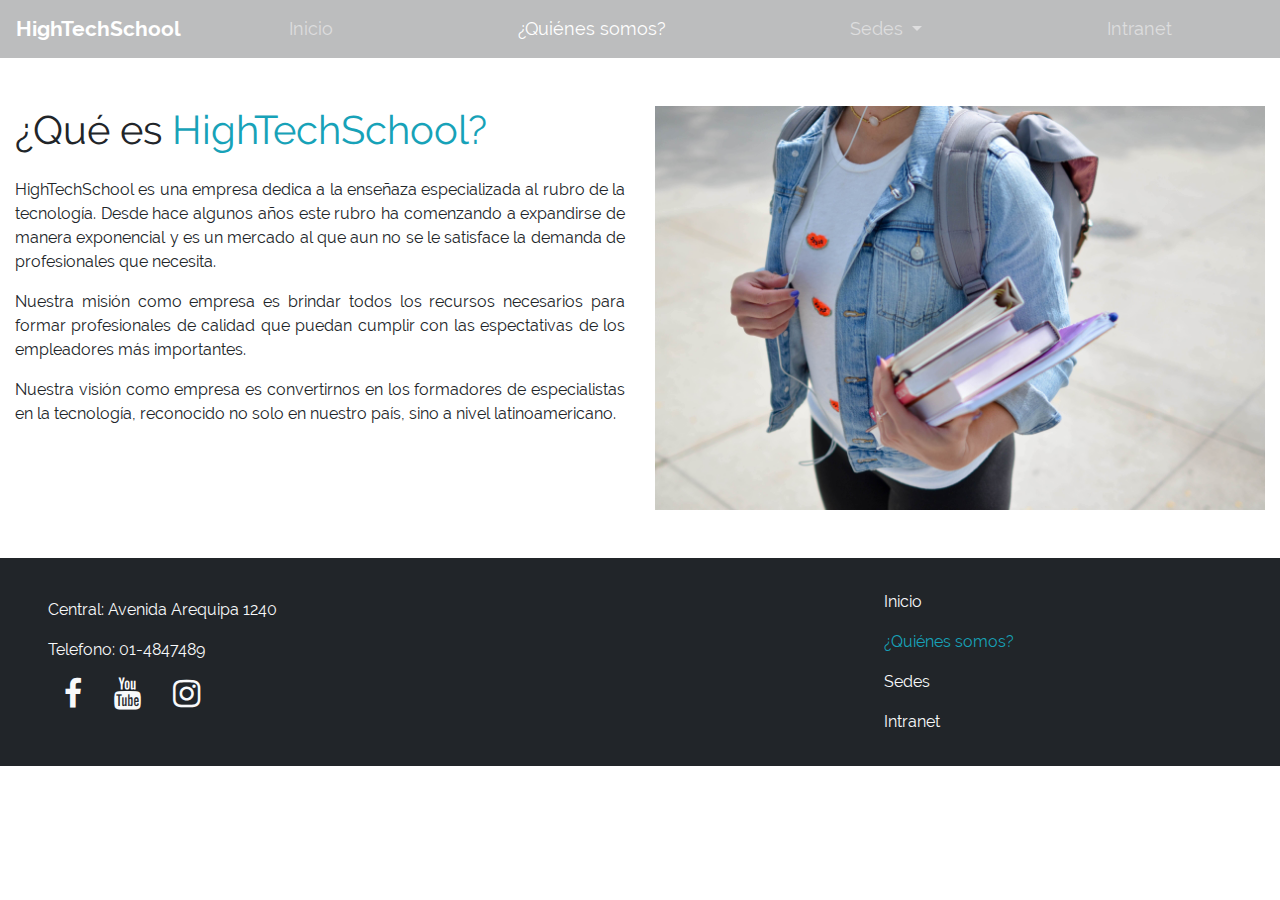
<file: aboutus.html>
<!DOCTYPE html>
<html lang="en">
<head>
  <meta charset="UTF-8">
  <meta name="viewport" content="width=device-width, initial-scale=1.0, minimum-scale=1.0, maximum-scale=1.0, user-scalable=no">
  <meta http-equiv="X-UA-Compatible" content="ie=edge">
  <link rel="stylesheet" href="./css/bootstrap.min.css">
  <link rel="stylesheet" href="./css/font-awesome.min.css">
  <link rel="stylesheet" href="./css/app.css">
  <title>HighTechSchool - Sobre Nosotros</title>
</head>
<body>
  <div class="container-fluid p-0">
    <div class="row w-100 m-0">
      <div class="col-12 p-0">
        <nav class="navbar navbar-expand-md navbar-dark">
          <a class="navbar-brand font-weight-bold" href="#">HighTechSchool</a>
          <button class="navbar-toggler" type="button" data-toggle="collapse" data-target="#navbarSupportedContent" aria-controls="navbarSupportedContent" aria-expanded="false" aria-label="Toggle navigation">
            <span class="navbar-toggler-icon"></span>
          </button>
        
          <div class="collapse navbar-collapse" id="navbarSupportedContent">
            <ul class="navbar-nav d-flex justify-content-around w-100">
              <li class="nav-item">
                <a class="nav-link" href="index.html">Inicio</a>
              </li>
              <li class="nav-item active">
                <a class="nav-link" href="aboutus.html">¿Quiénes somos?</a>
              </li>
              <li class="nav-item dropdown">
                <a class="nav-link dropdown-toggle" href="#" id="navbarDropdown" role="button" data-toggle="dropdown" aria-haspopup="true" aria-expanded="false">
                  Sedes
                </a>
                <div class="dropdown-menu" aria-labelledby="navbarDropdown">
                  <a class="dropdown-item" href="sede-norte.html">Norte</a>
                  <a class="dropdown-item" href="sede-centro.html">Centro</a>
                  <a class="dropdown-item" href="sede-sur.html">Sur</a>
                </div>
              </li>
              <li class="nav-item">
                <a class="nav-link" href="intranet.html">Intranet</a>
              </li>
            </ul>
          </div>
        </nav>
      </div>
    </div>
    <div class="row w-100 mx-0 my-5">
      <div class="col-12 col-md-8 col-xl-6">
        <h1 class="mb-4">¿Qué es <span class="text-info">HighTechSchool?</span></h1>
        <p class="text-justify">
          HighTechSchool es una empresa dedica a la enseñaza especializada al rubro de la tecnología. Desde hace algunos
          años este rubro ha comenzando a expandirse de manera exponencial y es un mercado al que aun no se le satisface 
          la demanda de profesionales que necesita.
        </p>
        <p class="text-justify">
          Nuestra misión como empresa es brindar todos los recursos necesarios para formar 
          profesionales de calidad que puedan cumplir con las espectativas de los empleadores más importantes.
        </p>
        <p class="text-justify">
          Nuestra visión como empresa es convertirnos en los formadores de especialistas en la tecnología, reconocido no 
          solo en nuestro país, sino a nivel latinoamericano.
        </p>
      </div>
      <div class="col-12 col-md-4 col-xl-6 d-none d-md-block">
        <img src="./images/aboutus.jpg" class="img-fluid">
      </div>
    </div>
    
    <footer class="footer">
      <div class="row mx-0 py-4">
        <div class="col-12 col-md-8 py-3 px-5 text-center text-md-left">
          <p class="text-light">Central: Avenida Arequipa 1240</p>
          <p class="text-light">Telefono: 01-4847489</p>
          <div class="redes d-flex flex-column flex-md-row">
            <a class="text-light m-3 my-md-0" href="https://www.facebook.com" target="_blank">
              <i class="fa fa-facebook" aria-hidden="true"></i>            
            </a>
            <a class="text-light m-3 my-md-0" href="https://www.youtube.com" target="_blank">
              <i class="fa fa-youtube" aria-hidden="true"></i>            
            </a>
            <a class="text-light m-3 my-md-0" href="https://www.instagram.com" target="_blank">
              <i class="fa fa-instagram" aria-hidden="true"></i>            
            </a>
          </div>
        </div>
        <div class="col-12 col-md-4">
            <hr class="bg-light d-md-none">
            <ul class="nav flex-column text-center text-md-left">
              <li class="nav-item">
                <a class="nav-link text-light" href="inicio.html">Inicio</a>
              </li>
              <li class="nav-item">
                <a class="nav-link text-info" href="aboutus.html">¿Quiénes somos?</a>
              </li>
              <li class="nav-item">
                <a class="nav-link text-light" href="sedes.html">Sedes</a>
              </li>
              <li class="nav-item">
                <a class="nav-link text-light" href="intranet.html">Intranet</a>
              </li>
            </ul>
        </div>
      </div>
    </footer>
  </div>
  <script src="./js/jquery-3.2.1.min.js"></script>
  <script src="./js/popper.min.js"></script>
  <script src="./js/bootstrap.min.js"></script>
</body>
</html>
</file>
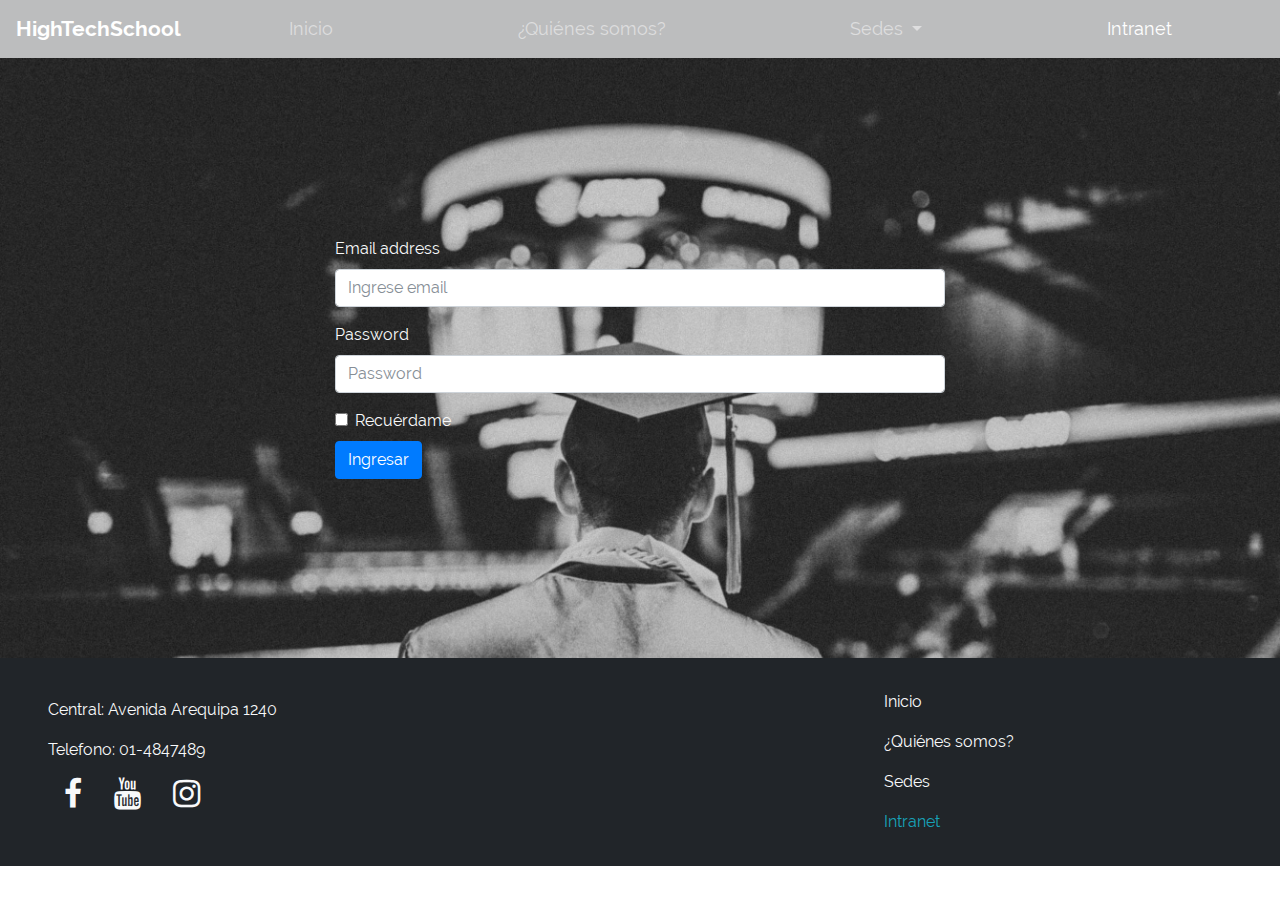
<file: intranet.html>
<!DOCTYPE html>
<html lang="en">
<head>
  <meta charset="UTF-8">
  <meta name="viewport" content="width=device-width, initial-scale=1.0, minimum-scale=1.0, maximum-scale=1.0, user-scalable=no">
  <meta http-equiv="X-UA-Compatible" content="ie=edge">
  <link rel="stylesheet" href="./css/bootstrap.min.css">
  <link rel="stylesheet" href="./css/font-awesome.min.css">
  <link rel="stylesheet" href="./css/app.css">
  <title>HighTechSchool - Intranet</title>
</head>
<body>
  <div class="container-fluid p-0">
    <div class="row w-100 m-0">
      <div class="col-12 p-0">
        <nav class="navbar navbar-expand-md navbar-dark">
          <a class="navbar-brand font-weight-bold" href="#">HighTechSchool</a>
          <button class="navbar-toggler" type="button" data-toggle="collapse" data-target="#navbarSupportedContent" aria-controls="navbarSupportedContent" aria-expanded="false" aria-label="Toggle navigation">
            <span class="navbar-toggler-icon"></span>
          </button>
        
          <div class="collapse navbar-collapse" id="navbarSupportedContent">
            <ul class="navbar-nav d-flex justify-content-around w-100">
              <li class="nav-item">
                <a class="nav-link" href="index.html">Inicio</a>
              </li>
              <li class="nav-item">
                <a class="nav-link" href="aboutus.html">¿Quiénes somos?</a>
              </li>
              <li class="nav-item dropdown">
                <a class="nav-link dropdown-toggle" href="#" id="navbarDropdown" role="button" data-toggle="dropdown" aria-haspopup="true" aria-expanded="false">
                  Sedes
                </a>
                <div class="dropdown-menu" aria-labelledby="navbarDropdown">
                  <a class="dropdown-item" href="sede-norte.html">Norte</a>
                  <a class="dropdown-item" href="sede-centro.html">Centro</a>
                  <a class="dropdown-item" href="sede-sur.html">Sur</a>
                </div>
              </li>
              <li class="nav-item active">
                <a class="nav-link" href="intranet.html">Intranet</a>
              </li>
            </ul>
          </div>
        </nav>
      </div>
    </div>
    <div class="row w-100 mx-0 justify-content-center align-items-center intra-bg">
      <div class="col-12 col-md-8 col-xl-6">
        <form id="needs-validation" novalidate>
          <div class="form-group">
            <label for="InputEmail1" class="text-light">Email address</label>
            <input type="email" class="form-control" id="InputEmail1" placeholder="Ingrese email" required>
            <div class="invalid-feedback">
              Ingrese su email
            </div>
          </div>
          <div class="form-group">
            <label for="InputPassword1" class="text-light">Password</label>
            <input type="password" class="form-control" id="InputPassword1" placeholder="Password" required>
            <div class="invalid-feedback">
              Ingrese su contraseña
            </div>
          </div>
          <div class="form-check">
            <label class="form-check-label text-light">
              <input type="checkbox" class="form-check-input">
              Recuérdame
            </label>
          </div>
          <button type="submit" class="btn btn-primary">Ingresar</button>
        </form>
      </div>  
    </div>
    
    <footer class="footer">
      <div class="row mx-0 py-4">
        <div class="col-12 col-md-8 py-3 px-5 text-center text-md-left">
          <p class="text-light">Central: Avenida Arequipa 1240</p>
          <p class="text-light">Telefono: 01-4847489</p>
          <div class="redes d-flex flex-column flex-md-row">
            <a class="text-light m-3 my-md-0" href="https://www.facebook.com" target="_blank">
              <i class="fa fa-facebook" aria-hidden="true"></i>            
            </a>
            <a class="text-light m-3 my-md-0" href="https://www.youtube.com" target="_blank">
              <i class="fa fa-youtube" aria-hidden="true"></i>            
            </a>
            <a class="text-light m-3 my-md-0" href="https://www.instagram.com" target="_blank">
              <i class="fa fa-instagram" aria-hidden="true"></i>            
            </a>
          </div>
        </div>
        <div class="col-12 col-md-4">
            <hr class="bg-light d-md-none">
            <ul class="nav flex-column text-center text-md-left">
              <li class="nav-item">
                <a class="nav-link text-light" href="inicio.html">Inicio</a>
              </li>
              <li class="nav-item">
                <a class="nav-link text-light" href="aboutus.html">¿Quiénes somos?</a>
              </li>
              <li class="nav-item">
                <a class="nav-link text-light" href="sedes.html">Sedes</a>
              </li>
              <li class="nav-item">
                <a class="nav-link text-info" href="intranet.html">Intranet</a>
              </li>
            </ul>
        </div>
      </div>
    </footer>
  </div>
  <script src="./js/jquery-3.2.1.min.js"></script>
  <script src="./js/popper.min.js"></script>
  <script src="./js/bootstrap.min.js"></script>
  <script>
    (function() {
    'use strict';

    window.addEventListener('load', function() {
      var form = document.getElementById('needs-validation');
      form.addEventListener('submit', function(event) {
        if (form.checkValidity() === false) {
          event.preventDefault();
          event.stopPropagation();
        }else{
          alert('Has ingresado');
        }
        form.classList.add('was-validated');
      }, false);
    }, false);
  })();
  </script>
</body>
</html>
</file>
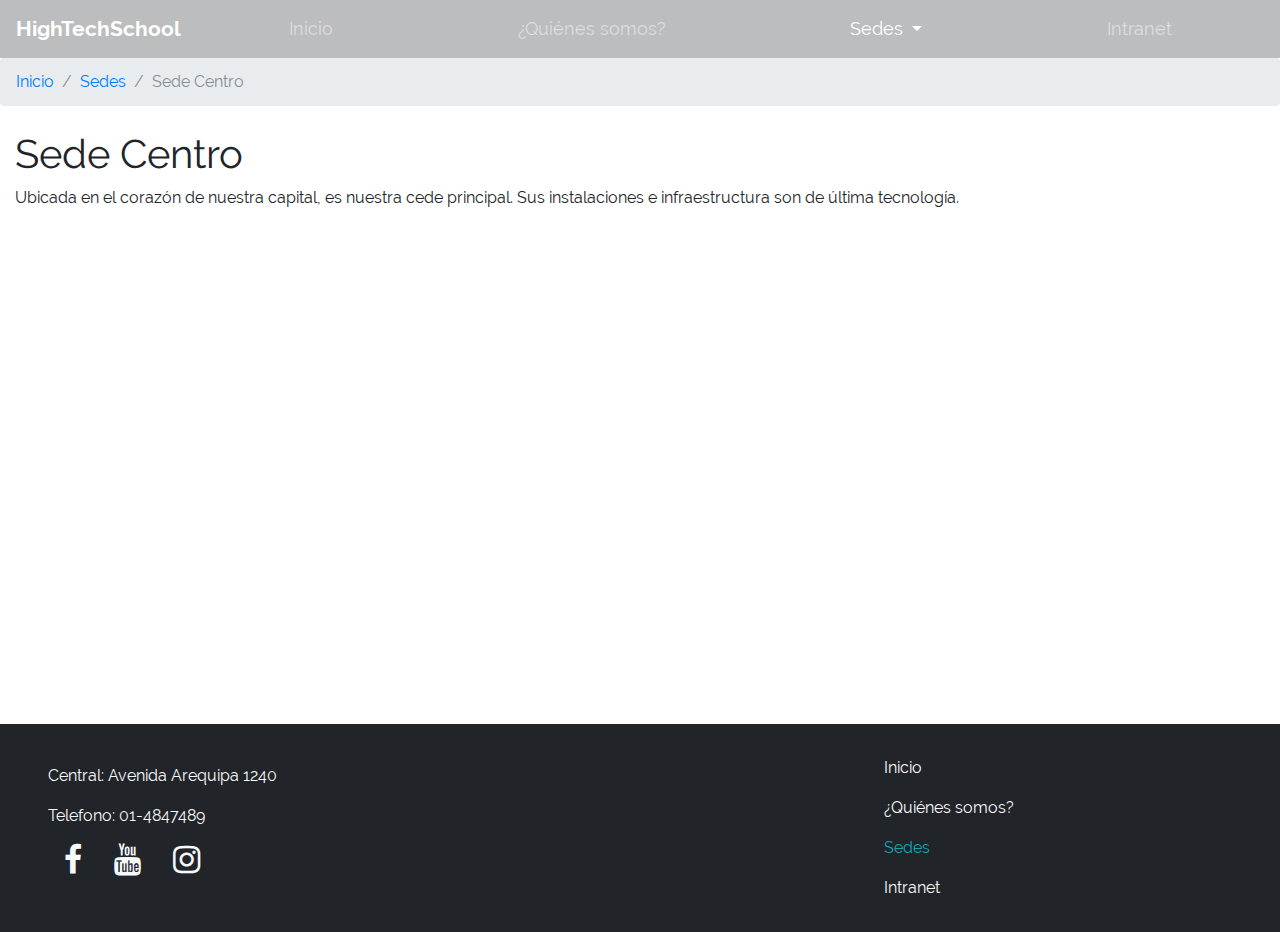
<file: sede-centro.html>
<!DOCTYPE html>
<html lang="en">
<head>
  <meta charset="UTF-8">
  <meta name="viewport" content="width=device-width, initial-scale=1.0, minimum-scale=1.0, maximum-scale=1.0, user-scalable=no">
  <meta http-equiv="X-UA-Compatible" content="ie=edge">
  <link rel="stylesheet" href="./css/bootstrap.min.css">
  <link rel="stylesheet" href="./css/font-awesome.min.css">
  <link rel="stylesheet" href="./css/app.css">
  <title>HighTechSchool - Sede Centro</title>
</head>
<body>
  <div class="container-fluid p-0">
    <div class="row w-100 m-0">
      <div class="col-12 p-0">
        <nav class="navbar navbar-expand-md navbar-dark">
          <a class="navbar-brand font-weight-bold" href="#">HighTechSchool</a>
          <button class="navbar-toggler" type="button" data-toggle="collapse" data-target="#navbarSupportedContent" aria-controls="navbarSupportedContent" aria-expanded="false" aria-label="Toggle navigation">
            <span class="navbar-toggler-icon"></span>
          </button>
        
          <div class="collapse navbar-collapse" id="navbarSupportedContent">
            <ul class="navbar-nav d-flex justify-content-around w-100">
              <li class="nav-item">
                <a class="nav-link" href="index.html">Inicio</a>
              </li>
              <li class="nav-item">
                <a class="nav-link" href="aboutus.html">¿Quiénes somos?</a>
              </li>
              <li class="nav-item dropdown active">
                <a class="nav-link dropdown-toggle" href="#" id="navbarDropdown" role="button" data-toggle="dropdown" aria-haspopup="true" aria-expanded="false">
                  Sedes
                </a>
                <div class="dropdown-menu" aria-labelledby="navbarDropdown">
                  <a class="dropdown-item" href="sede-norte.html">Norte</a>
                  <a class="dropdown-item" href="sede-centro.html">Centro</a>
                  <a class="dropdown-item" href="sede-sur.html">Sur</a>
                </div>
              </li>
              <li class="nav-item">
                <a class="nav-link" href="intranet.html">Intranet</a>
              </li>
            </ul>
          </div>
        </nav>
      </div>
    </div>
    <nav aria-label="breadcrumb" role="navigation">
      <ol class="breadcrumb">
        <li class="breadcrumb-item"><a href="index.html">Inicio</a></li>
        <li class="breadcrumb-item"><a href="sedes.html">Sedes</a></li>
        <li class="breadcrumb-item active" aria-current="page">Sede Centro</li>
      </ol>
    </nav>
    <div class="row w-100 mx-0 my-4">
      <div class="col-12">
        <h1>Sede Centro</h1>
        <p class="text-justify">
          Ubicada en el corazón de nuestra capital, es nuestra cede principal.
          Sus instalaciones e infraestructura son de última tecnología.
        </p>
      </div>
    </div>
    <div class="row w-100 mx-0 my-4">
        <iframe src="https://www.google.com/maps/embed?pb=!1m18!1m12!1m3!1d6089.160091991577!2d-77.04994320954783!3d-11.95800212316041!2m3!1f0!2f0!3f0!3m2!1i1024!2i768!4f13.1!3m3!1m2!1s0x9105cfd0b1935b01%3A0x91d0f90e822fe136!2sArequipa+1240%2C+Cercado+de+Lima+15328!5e0!3m2!1ses-419!2spe!4v1512322460914" width="80%" height="450" frameborder="0" style="border:0; margin:0 auto" allowfullscreen></iframe>
    </div>
    
    <footer class="footer">
      <div class="row mx-0 py-4">
        <div class="col-12 col-md-8 py-3 px-5 text-center text-md-left">
          <p class="text-light">Central: Avenida Arequipa 1240</p>
          <p class="text-light">Telefono: 01-4847489</p>
          <div class="redes d-flex flex-column flex-md-row">
            <a class="text-light m-3 my-md-0" href="https://www.facebook.com" target="_blank">
              <i class="fa fa-facebook" aria-hidden="true"></i>            
            </a>
            <a class="text-light m-3 my-md-0" href="https://www.youtube.com" target="_blank">
              <i class="fa fa-youtube" aria-hidden="true"></i>            
            </a>
            <a class="text-light m-3 my-md-0" href="https://www.instagram.com" target="_blank">
              <i class="fa fa-instagram" aria-hidden="true"></i>            
            </a>
          </div>
        </div>
        <div class="col-12 col-md-4">
            <hr class="bg-light d-md-none">
            <ul class="nav flex-column text-center text-md-left">
              <li class="nav-item">
                <a class="nav-link text-light" href="inicio.html">Inicio</a>
              </li>
              <li class="nav-item">
                <a class="nav-link text-light" href="aboutus.html">¿Quiénes somos?</a>
              </li>
              <li class="nav-item">
                <a class="nav-link text-info" href="sedes.html">Sedes</a>
              </li>
              <li class="nav-item">
                <a class="nav-link text-light" href="intranet.html">Intranet</a>
              </li>
            </ul>
        </div>
      </div>
    </footer>
  </div>
  <script src="./js/jquery-3.2.1.min.js"></script>
  <script src="./js/popper.min.js"></script>
  <script src="./js/bootstrap.min.js"></script>
</body>
</html>
</file>
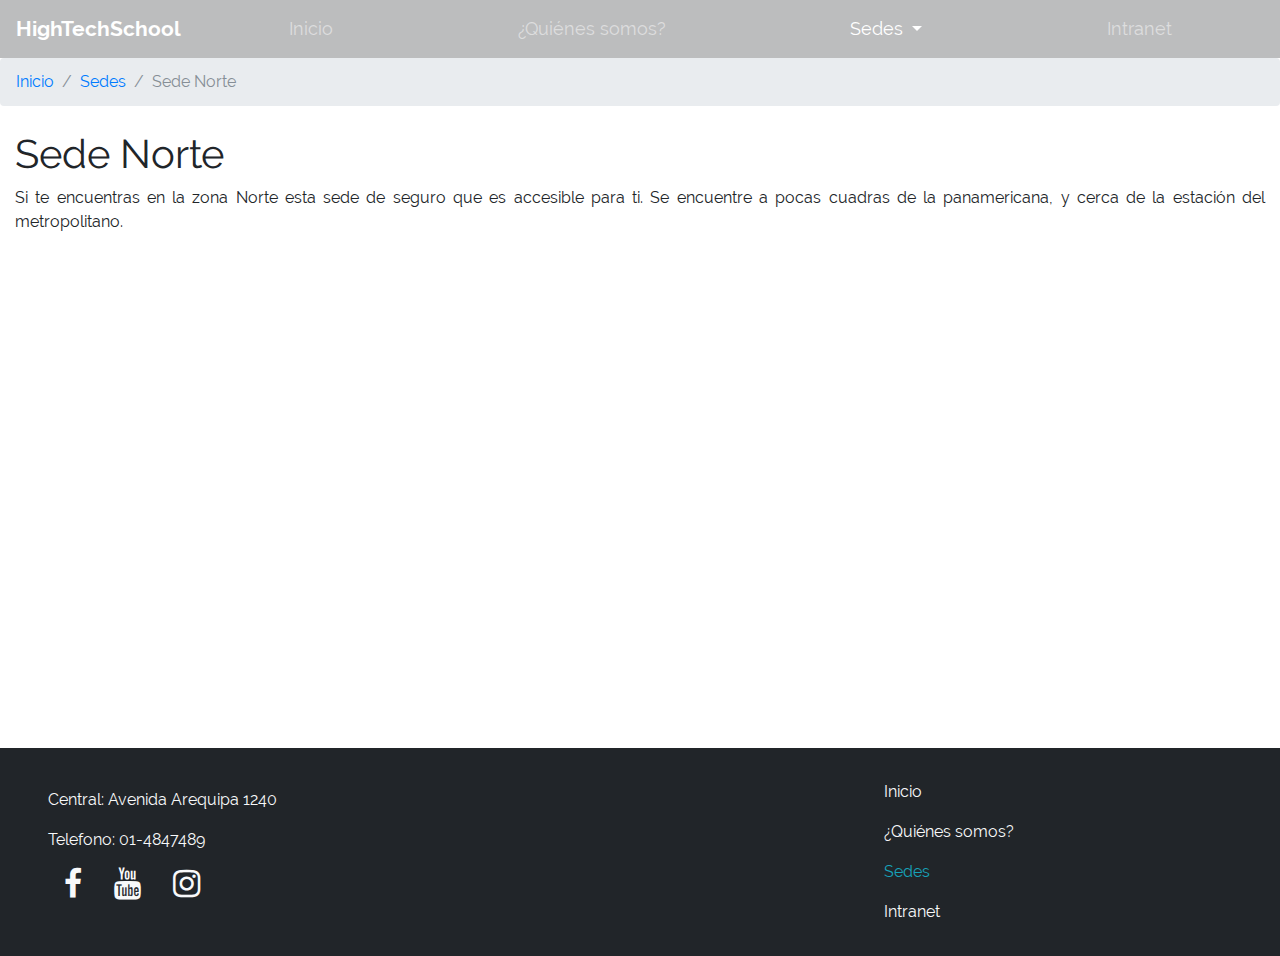
<file: sede-norte.html>
<!DOCTYPE html>
<html lang="en">
<head>
  <meta charset="UTF-8">
  <meta name="viewport" content="width=device-width, initial-scale=1.0, minimum-scale=1.0, maximum-scale=1.0, user-scalable=no">
  <meta http-equiv="X-UA-Compatible" content="ie=edge">
  <link rel="stylesheet" href="./css/bootstrap.min.css">
  <link rel="stylesheet" href="./css/font-awesome.min.css">
  <link rel="stylesheet" href="./css/app.css">
  <title>HighTechSchool - Sede Norte</title>
</head>
<body>
  <div class="container-fluid p-0">
    <div class="row w-100 m-0">
      <div class="col-12 p-0">
        <nav class="navbar navbar-expand-md navbar-dark">
          <a class="navbar-brand font-weight-bold" href="#">HighTechSchool</a>
          <button class="navbar-toggler" type="button" data-toggle="collapse" data-target="#navbarSupportedContent" aria-controls="navbarSupportedContent" aria-expanded="false" aria-label="Toggle navigation">
            <span class="navbar-toggler-icon"></span>
          </button>
        
          <div class="collapse navbar-collapse" id="navbarSupportedContent">
            <ul class="navbar-nav d-flex justify-content-around w-100">
              <li class="nav-item">
                <a class="nav-link" href="index.html">Inicio</a>
              </li>
              <li class="nav-item">
                <a class="nav-link" href="aboutus.html">¿Quiénes somos?</a>
              </li>
              <li class="nav-item dropdown active">
                <a class="nav-link dropdown-toggle" href="#" id="navbarDropdown" role="button" data-toggle="dropdown" aria-haspopup="true" aria-expanded="false">
                  Sedes
                </a>
                <div class="dropdown-menu" aria-labelledby="navbarDropdown">
                  <a class="dropdown-item" href="sede-norte.html">Norte</a>
                  <a class="dropdown-item" href="sede-centro.html">Centro</a>
                  <a class="dropdown-item" href="sede-sur.html">Sur</a>
                </div>
              </li>
              <li class="nav-item">
                <a class="nav-link" href="intranet.html">Intranet</a>
              </li>
            </ul>
          </div>
        </nav>
      </div>
    </div>
    <nav aria-label="breadcrumb" role="navigation">
      <ol class="breadcrumb">
        <li class="breadcrumb-item"><a href="index.html">Inicio</a></li>
        <li class="breadcrumb-item"><a href="sedes.html">Sedes</a></li>
        <li class="breadcrumb-item active" aria-current="page">Sede Norte</li>
      </ol>
    </nav>
    <div class="row w-100 h-100 mx-0 my-4">
      <div class="col-12">
        <h1>Sede Norte</h1>
        <p class="text-justify">
          Si te encuentras en la zona Norte esta sede de seguro que es accesible
          para ti. Se encuentre a pocas cuadras de la panamericana, y cerca de la estación 
          del metropolitano.
        </p>
      </div>
    </div>
    <div class="row w-100 h-100 mx-0 my-4">
        <iframe src="https://www.google.com/maps/embed?pb=!1m18!1m12!1m3!1d3902.7650305575035!2d-77.07031948544164!3d-11.990753991504594!2m3!1f0!2f0!3f0!3m2!1i1024!2i768!4f13.1!3m3!1m2!1s0x9105ce50eb1254d7%3A0x3bd758b9b67a360!2sAv.+Carlos+Izaguirre%2C+Cercado+de+Lima!5e0!3m2!1ses-419!2spe!4v1512323291467" width="80%" height="450" frameborder="0" style="border:0; margin:0 auto" allowfullscreen></iframe>
    </div>
    
    <footer class="footer">
      <div class="row mx-0 py-4">
        <div class="col-12 col-md-8 py-3 px-5 text-center text-md-left">
          <p class="text-light">Central: Avenida Arequipa 1240</p>
          <p class="text-light">Telefono: 01-4847489</p>
          <div class="redes d-flex flex-column flex-md-row">
            <a class="text-light m-3 my-md-0" href="https://www.facebook.com" target="_blank">
              <i class="fa fa-facebook" aria-hidden="true"></i>            
            </a>
            <a class="text-light m-3 my-md-0" href="https://www.youtube.com" target="_blank">
              <i class="fa fa-youtube" aria-hidden="true"></i>            
            </a>
            <a class="text-light m-3 my-md-0" href="https://www.instagram.com" target="_blank">
              <i class="fa fa-instagram" aria-hidden="true"></i>            
            </a>
          </div>
        </div>
        <div class="col-12 col-md-4">
            <hr class="bg-light d-md-none">
            <ul class="nav flex-column text-center text-md-left">
              <li class="nav-item">
                <a class="nav-link text-light" href="inicio.html">Inicio</a>
              </li>
              <li class="nav-item">
                <a class="nav-link text-light" href="aboutus.html">¿Quiénes somos?</a>
              </li>
              <li class="nav-item">
                <a class="nav-link text-info" href="sedes.html">Sedes</a>
              </li>
              <li class="nav-item">
                <a class="nav-link text-light" href="intranet.html">Intranet</a>
              </li>
            </ul>
        </div>
      </div>
    </footer>
  </div>
  <script src="./js/jquery-3.2.1.min.js"></script>
  <script src="./js/popper.min.js"></script>
  <script src="./js/bootstrap.min.js"></script>
</body>
</html>
</file>
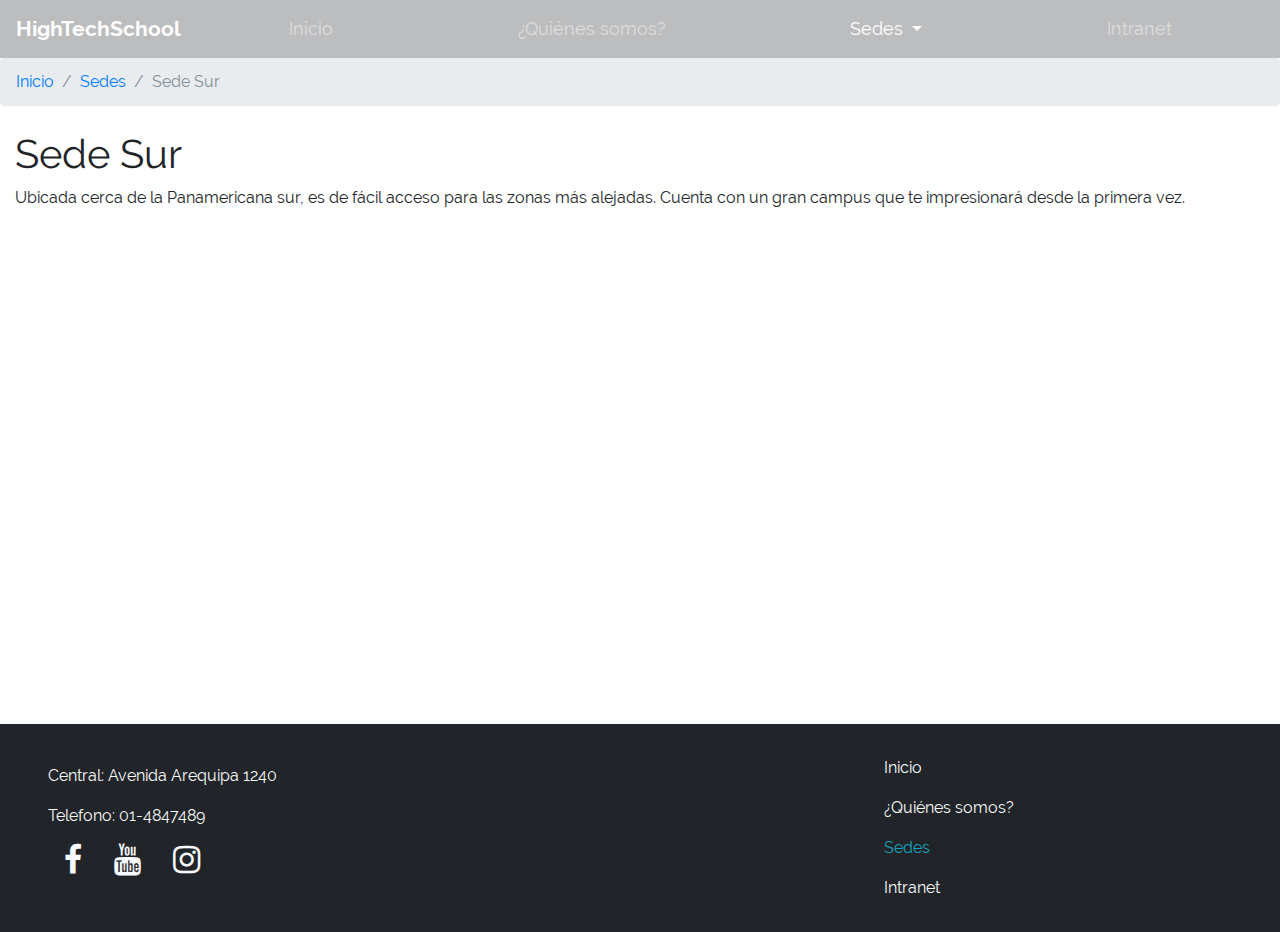
<file: sede-sur.html>
<!DOCTYPE html>
<html lang="en">
<head>
  <meta charset="UTF-8">
  <meta name="viewport" content="width=device-width, initial-scale=1.0, minimum-scale=1.0, maximum-scale=1.0, user-scalable=no">
  <meta http-equiv="X-UA-Compatible" content="ie=edge">
  <link rel="stylesheet" href="./css/bootstrap.min.css">
  <link rel="stylesheet" href="./css/font-awesome.min.css">
  <link rel="stylesheet" href="./css/app.css">
  <title>HighTechSchool - Sede Sur</title>
</head>
<body>
  <div class="container-fluid p-0">
    <div class="row w-100 m-0">
      <div class="col-12 p-0">
        <nav class="navbar navbar-expand-md navbar-dark">
          <a class="navbar-brand font-weight-bold" href="#">HighTechSchool</a>
          <button class="navbar-toggler" type="button" data-toggle="collapse" data-target="#navbarSupportedContent" aria-controls="navbarSupportedContent" aria-expanded="false" aria-label="Toggle navigation">
            <span class="navbar-toggler-icon"></span>
          </button>
        
          <div class="collapse navbar-collapse" id="navbarSupportedContent">
            <ul class="navbar-nav d-flex justify-content-around w-100">
              <li class="nav-item">
                <a class="nav-link" href="index.html">Inicio</a>
              </li>
              <li class="nav-item">
                <a class="nav-link" href="aboutus.html">¿Quiénes somos?</a>
              </li>
              <li class="nav-item dropdown active">
                <a class="nav-link dropdown-toggle" href="#" id="navbarDropdown" role="button" data-toggle="dropdown" aria-haspopup="true" aria-expanded="false">
                  Sedes
                </a>
                <div class="dropdown-menu" aria-labelledby="navbarDropdown">
                  <a class="dropdown-item" href="sede-norte.html">Norte</a>
                  <a class="dropdown-item" href="sede-centro.html">Centro</a>
                  <a class="dropdown-item" href="sede-sur.html">Sur</a>
                </div>
              </li>
              <li class="nav-item">
                <a class="nav-link" href="intranet.html">Intranet</a>
              </li>
            </ul>
          </div>
        </nav>
      </div>
    </div>
    <nav aria-label="breadcrumb" role="navigation">
      <ol class="breadcrumb">
        <li class="breadcrumb-item"><a href="index.html">Inicio</a></li>
        <li class="breadcrumb-item"><a href="sedes.html">Sedes</a></li>
        <li class="breadcrumb-item active" aria-current="page">Sede Sur</li>
      </ol>
    </nav>
    <div class="row w-100 mx-0 my-4">
      <div class="col-12">
        <h1>Sede Sur</h1>
        <p class="text-justify">
          Ubicada cerca de la Panamericana sur, es de fácil acceso para las zonas más alejadas.
          Cuenta con un gran campus que te impresionará desde la primera vez.
        </p>
      </div>
    </div>
    <div class="row w-100 mx-0 my-4">
        <iframe src="https://www.google.com/maps/embed?pb=!1m18!1m12!1m3!1d15606.750846493978!2d-76.96922652805839!3d-12.218821385145654!2m3!1f0!2f0!3f0!3m2!1i1024!2i768!4f13.1!3m3!1m2!1s0x9105b980a1db56eb%3A0x57d97cb38e0907cc!2sAv.+El+Sol+Mza.+D1+Lt.+6B!5e0!3m2!1ses-419!2spe!4v1512322101123" width="80%" height="450" frameborder="0" style="border:0; margin:0 auto" allowfullscreen></iframe>
    </div>
    <footer class="footer">
      <div class="row mx-0 py-4">
        <div class="col-12 col-md-8 py-3 px-5 text-center text-md-left">
          <p class="text-light">Central: Avenida Arequipa 1240</p>
          <p class="text-light">Telefono: 01-4847489</p>
          <div class="redes d-flex flex-column flex-md-row">
            <a class="text-light m-3 my-md-0" href="https://www.facebook.com" target="_blank">
              <i class="fa fa-facebook" aria-hidden="true"></i>            
            </a>
            <a class="text-light m-3 my-md-0" href="https://www.youtube.com" target="_blank">
              <i class="fa fa-youtube" aria-hidden="true"></i>            
            </a>
            <a class="text-light m-3 my-md-0" href="https://www.instagram.com" target="_blank">
              <i class="fa fa-instagram" aria-hidden="true"></i>            
            </a>
          </div>
        </div>
        <div class="col-12 col-md-4">
            <hr class="bg-light d-md-none">
            <ul class="nav flex-column text-center text-md-left">
              <li class="nav-item">
                <a class="nav-link text-light" href="inicio.html">Inicio</a>
              </li>
              <li class="nav-item">
                <a class="nav-link text-light" href="aboutus.html">¿Quiénes somos?</a>
              </li>
              <li class="nav-item">
                <a class="nav-link text-info" href="sedes.html">Sedes</a>
              </li>
              <li class="nav-item">
                <a class="nav-link text-light" href="intranet.html">Intranet</a>
              </li>
            </ul>
        </div>
      </div>
    </footer>
  </div>
  <script src="./js/jquery-3.2.1.min.js"></script>
  <script src="./js/popper.min.js"></script>
  <script src="./js/bootstrap.min.js"></script>
</body>
</html>
</file>
<file: css/app.css>
@font-face {
  font-family: 'Raleway';
  font-style: normal;
  font-weight: 500;
  src: local('Raleway'),
       url(../fonts/Raleway-Regular.ttf) format('truetype');
}
@font-face {
  font-family: 'Raleway';
  font-style: normal;
  font-weight: 200;
  src: local('Raleway'),
       url(../fonts/Raleway-Thin.ttf) format('truetype');
}
@font-face {
  font-family: 'Raleway';
  font-style: normal;
  font-weight: 800;
  src: local('Raleway'),
       url(../fonts/Raleway-Bold.ttf) format('truetype');
}
body {
  font-family: Raleway, serif;
}
.navbar{
  font-size: 1.1em;
  background-color: #2125294d;
  transition: all .3s ease-out;
  height: 100%;
}
.navbar-brand {
  font-size: 1.2em;
  transition: all .3s ease-out;
}
.navbar.abajo{
  background-color: #212529;
  height: 116%;
}
.navbar.abajo .navbar-brand {
  font-size: 1.3em;
}
.carousel-caption {
  right: initial;
  font-size: 2.4em;
}
.card {
  position: relative;
}
.card i{
  font-size: 5rem;
  transition: color .15s ease-out;
}
.card h4 {
  font-size: 1.5rem;
}
.card::after{
  content: '';
  position: absolute;
  z-index: -1;
  top: -2px;
  left: -2px;
  background: rgba(0, 0, 0, 0);
  width: 0;
  height: 0;
  transition: all .3s ease-out;
  border-radius: 5px;
}
.card:hover::after{
  width: calc(100% + 4px);
  height: calc(100% + 4px);
  background: #17a2b8;
}
.card:hover i{
  color: #17a2b8;
}
.footer {
  background: #212529;
}
.redes i{
  font-size: 2rem;
  transition: all .2s;
}
.redes i:hover {
  color: #17a2b8;
  transform: scale(1.1);
}
.title-particle {
  font-size:6em;
  position: absolute;
  width:100%;
  top:40%;
  text-align:center;
  color:rgba(255, 255, 255, 0.534);
}
.intra-bg{
  height: 600px;
  background-image: url('../images/intranet.jpg');
  background-size: cover;
  background-repeat: no-repeat;
}
</file>
